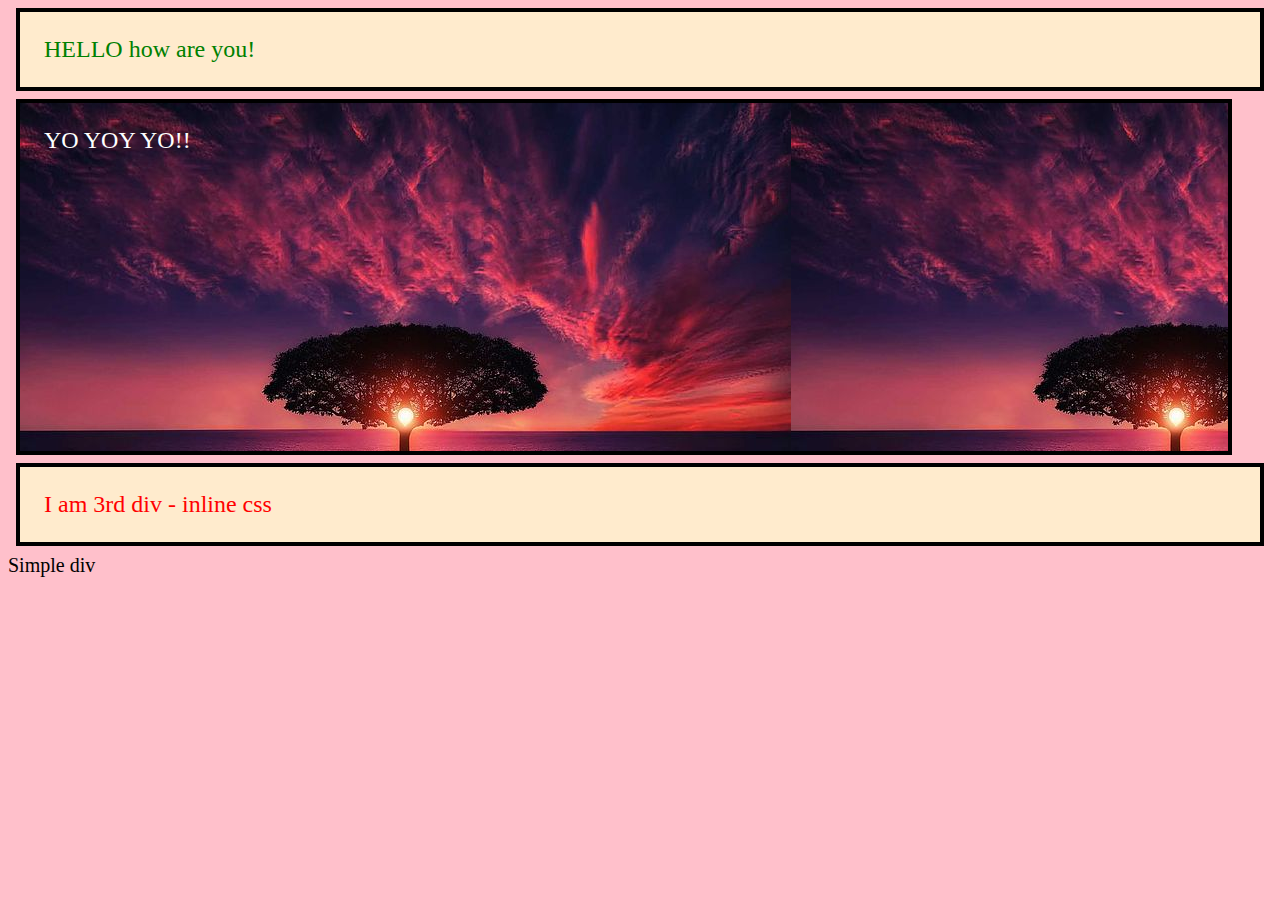
<file: styling.html>
<!DOCTYPE html>
<html>
<head>
	<meta charset="utf-8">
	<meta name="viewport" content="width=device-width, initial-scale=1">
	<title>Styling</title>
	<link rel="stylesheet" type="text/css" href="./css/learning.css">
	<style type="text/css">
		#div1 {
			color: green;
		}
	</style>
</head>
<body>
	<div id="div1" class="myclass">
		HELLO how are you!
	</div>
	<div id="div2" class="myclass">
		YO YOY YO!!
	</div>
	<div id="div3" class="myclass" style="color: red;"> 
		I am 3rd div - inline css
	</div>
	<div>
		Simple div
	</div>
</body>
</html>
</file>
<file: css/learning.css>
body {
	background: pink;
	font-size: 20px;
}
.myclass {
	font-size: 24px;
	border: 1px solid cyan;
	padding: 24px;
	background: blanchedalmond;
	border: 4px solid black;
	margin: 8px;
	color: white;
}
#div2 {
	margin-right: 40px;
	background-image: url("./../images/sample1.jpg");
	height: 300px;
}

a {
	text-decoration: none;
	color: cyan;
}
a:hover {
	color: red;
	cursor: copy;
}
</file>
